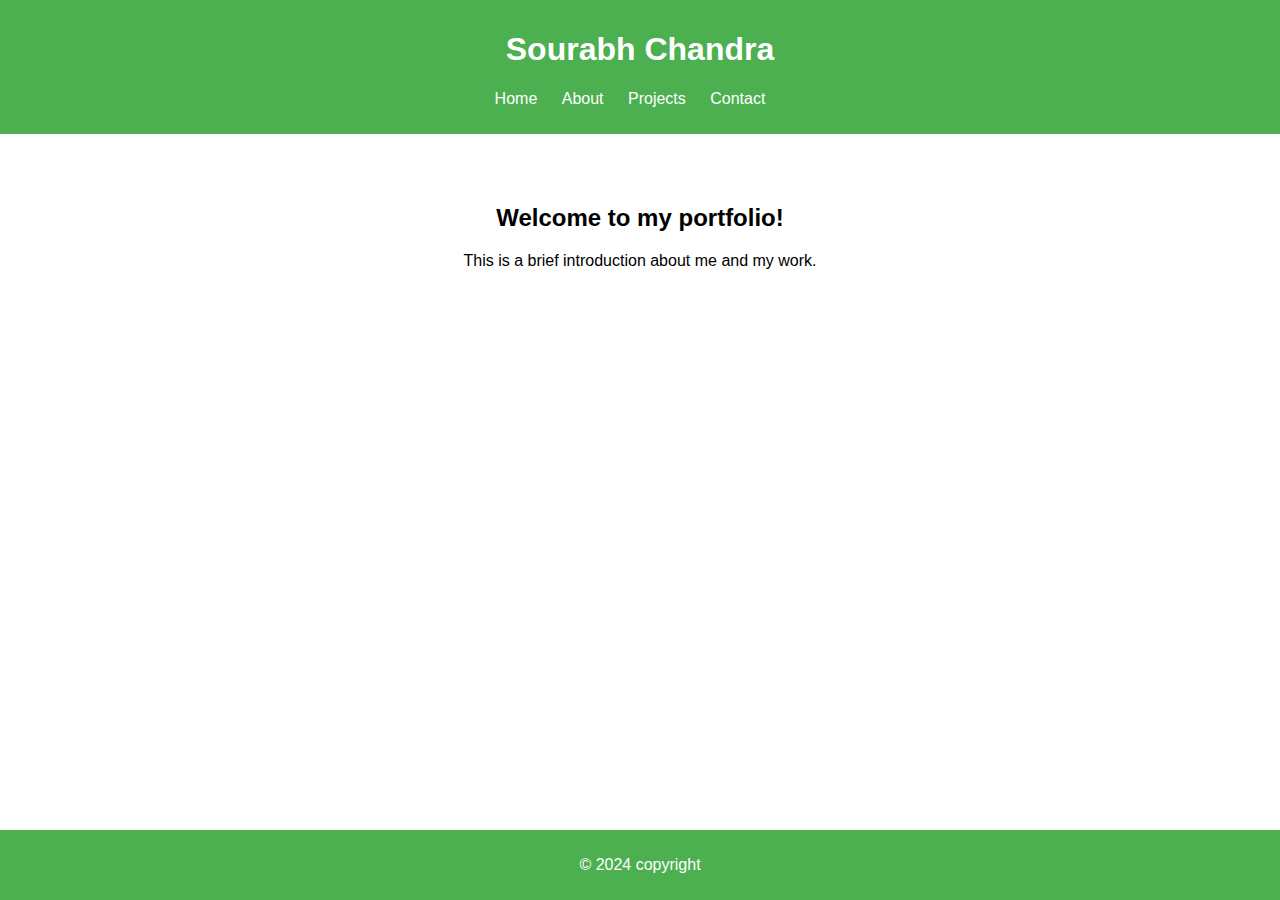
<file: index.html>
<!DOCTYPE html>
<html lang="en">
<head>
    <meta charset="UTF-8">
    <meta name="viewport" content="width=device-width, initial-scale=1.0">
    <title>Portfolio</title>
    <link rel="stylesheet" href="styles.css">
</head>
<body>
    <header>
        <h1>Sourabh Chandra</h1>
        <nav>
            <ul>
                <li><a href="index.html">Home</a></li>
                <li><a href="about.html">About</a></li>
                <li><a href="projects.html">Projects</a></li>
                <li><a href="contact.html">Contact</a></li>
            </ul>
        </nav>
    </header>

    <section class="intro">
        <h2>Welcome to my portfolio!</h2>
        <p>This is a brief introduction about me and my work.</p>
    </section>

    <footer>
        <p>&copy; 2024 copyright</p>
    </footer>
</body>
</html>
</file>
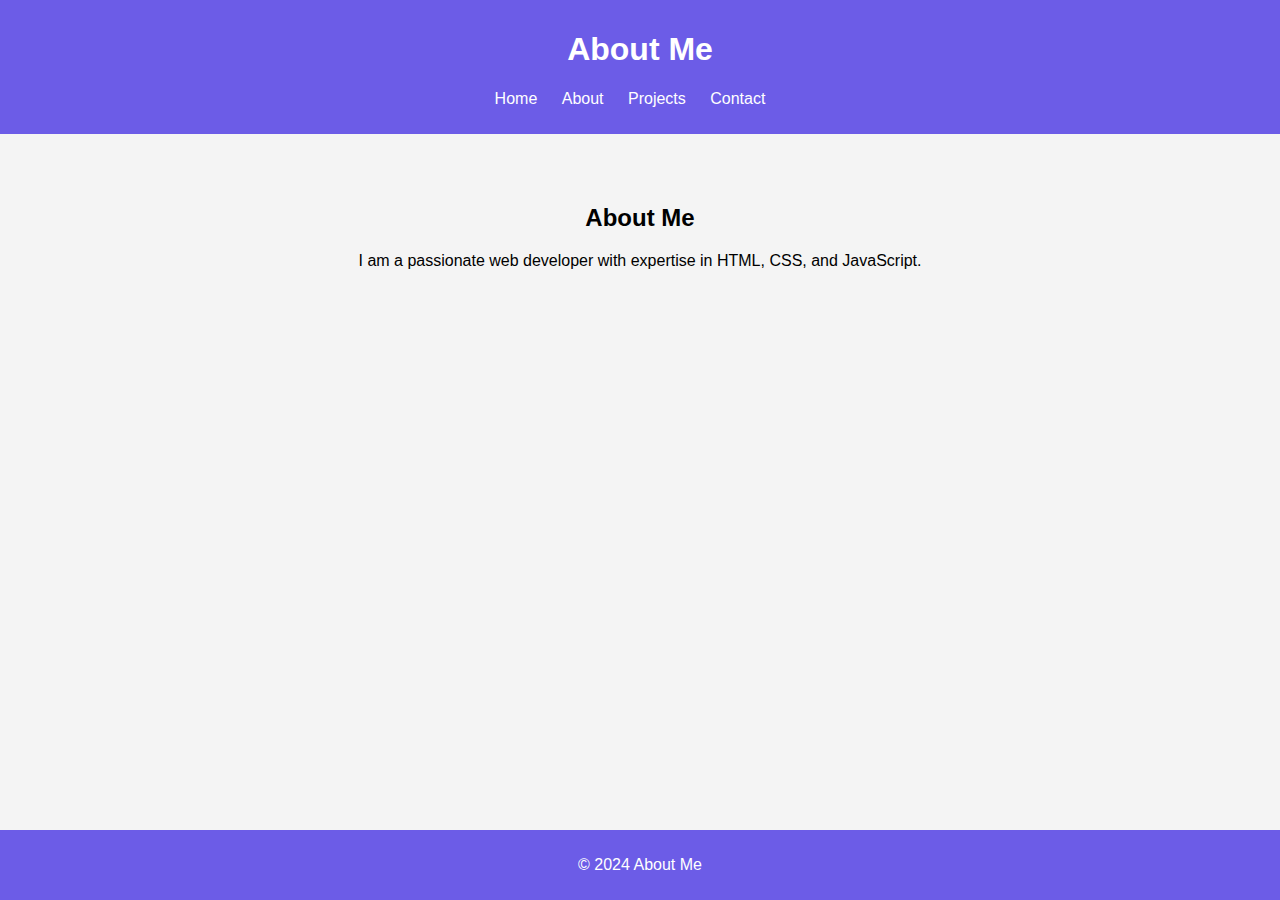
<file: about.html>
<!DOCTYPE html>
<html lang="en">
<head>
    <meta charset="UTF-8">
    <meta name="viewport" content="width=device-width, initial-scale=1.0">
    <title>About Me</title>
    <link rel="stylesheet" href="about_styles.css">
</head>
<body>
    <header>
        <h1>About Me</h1>
        <nav>
            <ul>
                <li><a href="index.html">Home</a></li>
                <li><a href="about.html">About</a></li>
                <li><a href="projects.html">Projects</a></li>
                <li><a href="contact.html">Contact</a></li>
            </ul>
        </nav>
    </header>

    <section class="about-content">
        <h2>About Me</h2>
        <p>
            I am a passionate web developer with expertise in HTML, CSS, and JavaScript. 
           
        </p>
    </section>

    <footer>
        <p>&copy; 2024 About Me</p>
    </footer>
</body>
</html>
</file>
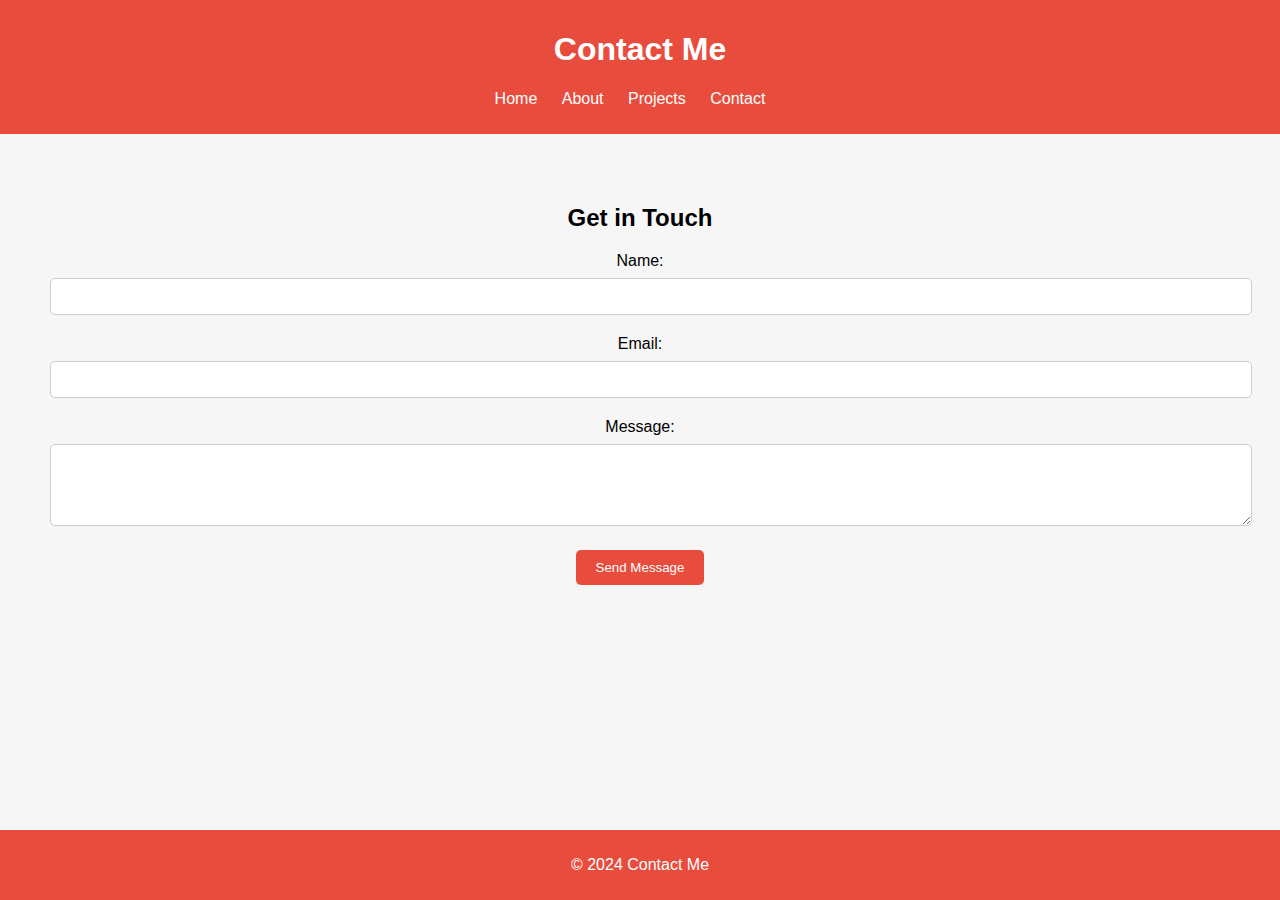
<file: contact.html>
<!DOCTYPE html>
<html lang="en">
<head>
    <meta charset="UTF-8">
    <meta name="viewport" content="width=device-width, initial-scale=1.0">
    <title>Contact Me</title>
    <link rel="stylesheet" href="contact_styles.css">
</head>
<body>
    <header>
        <h1>Contact Me</h1>
        <nav>
            <ul>
                <li><a href="index.html">Home</a></li>
                <li><a href="about.html">About</a></li>
                <li><a href="projects.html">Projects</a></li>
                <li><a href="contact.html">Contact</a></li>
            </ul>
        </nav>
    </header>

    <section class="contact-form">
        <h2>Get in Touch</h2>
        <form action="/index.html" >
            <div class="form-group">
                <label for="name">Name:</label>
                <input type="text" id="name" name="name" required>
            </div>

            <div class="form-group">
                <label for="email">Email:</label>
                <input type="email" id="email" name="email" required>
            </div>

            <div class="form-group">
                <label for="message">Message:</label>
                <textarea id="message" name="message" rows="4" required></textarea>
            </div>

            <button type="submit">Send Message</button>
        </form>
    </section>

    <footer>
        <p>&copy; 2024 Contact Me</p>
    </footer>
</body>
</html>
</file>
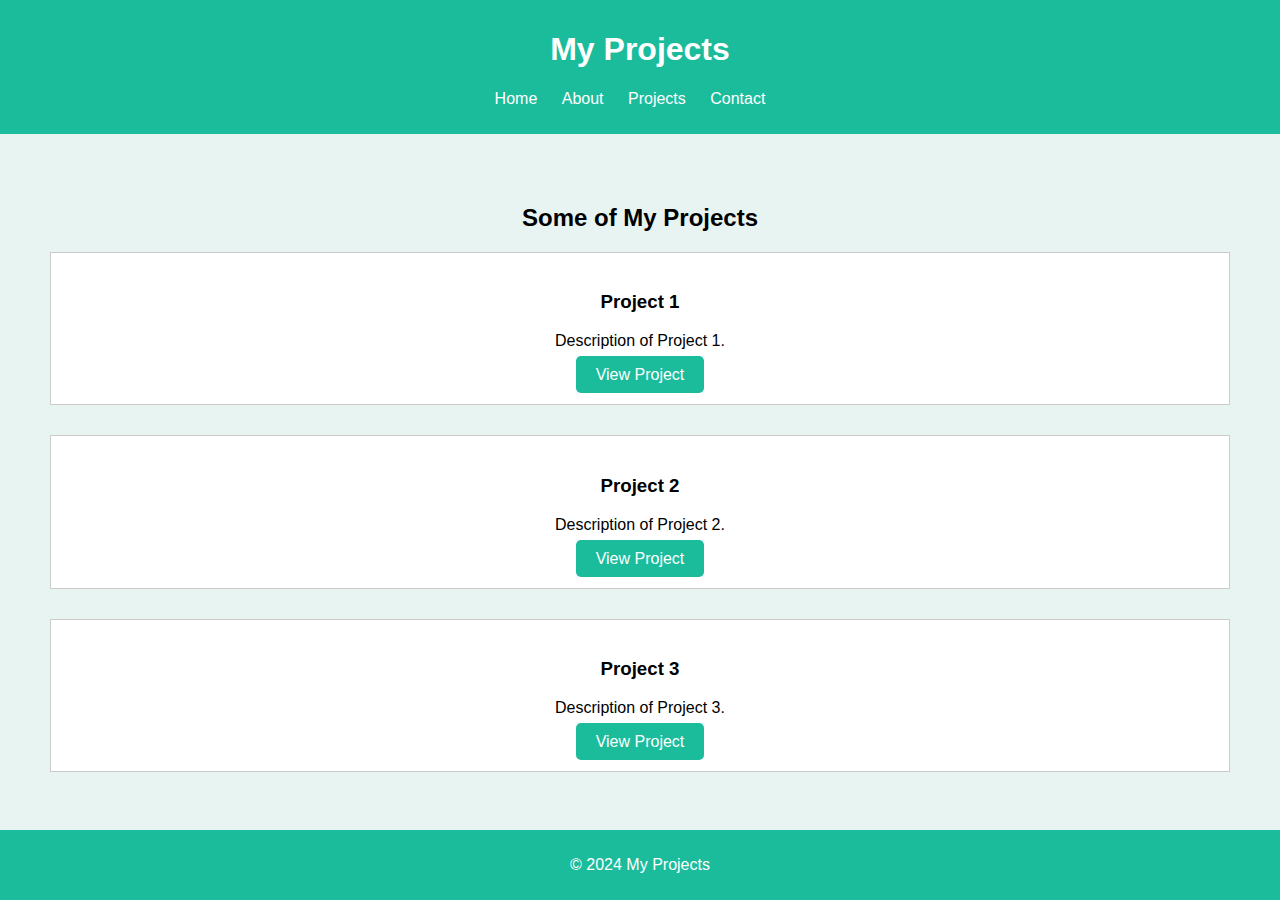
<file: projects.html>
<!DOCTYPE html>
<html lang="en">
<head>
    <meta charset="UTF-8">
    <meta name="viewport" content="width=device-width, initial-scale=1.0">
    <title>My Projects</title>
    <link rel="stylesheet" href="projects_styles.css">
</head>
<body>
    <header>
        <h1>My Projects</h1>
        <nav>
            <ul>
                <li><a href="index.html">Home</a></li>
                <li><a href="about.html">About</a></li>
                <li><a href="projects.html">Projects</a></li>
                <li><a href="contact.html">Contact</a></li>
            </ul>
        </nav>
    </header>

    <section class="project-list">
        <h2>Some of My Projects</h2>

        <div class="project-item">
            <h3>Project 1</h3>
            <p>Description of Project 1.</p>
            <a href="#">View Project</a>
        </div>

        <div class="project-item">
            <h3>Project 2</h3>
            <p>Description of Project 2.</p>
            <a href="#">View Project</a>
        </div>

        <div class="project-item">
            <h3>Project 3</h3>
            <p>Description of Project 3.</p>
            <a href="#">View Project</a>
        </div>
    </section>

    <footer>
        <p>&copy; 2024 My Projects</p>
    </footer>
</body>
</html>
</file>
<file: styles.css>
body {
    font-family: Arial, sans-serif;
    margin: 0;
    padding: 0;
}

header {
    background-color: #4CAF50;
    color: #fff;
    padding: 10px 0;
    text-align: center;
}

nav ul {
    list-style-type: none;
    padding: 0;
}

nav ul li {
    display: inline;
    margin-right: 20px;
}

nav ul li a {
    color: #fff;
    text-decoration: none;
}

.intro {
    padding: 50px;
    text-align: center;
}

footer {
    background-color: #4CAF50;
    color: #fff;
    text-align: center;
    padding: 10px 0;
    position: fixed;
    bottom: 0;
    width: 100%;
}
</file>
<file: about_styles.css>
body {
    font-family: Arial, sans-serif;
    margin: 0;
    padding: 0;
    background-color: #f4f4f4;
}

header {
    background-color: #6c5ce7;
    color: #fff;
    padding: 10px 0;
    text-align: center;
}

nav ul {
    list-style-type: none;
    padding: 0;
}

nav ul li {
    display: inline;
    margin-right: 20px;
}

nav ul li a {
    color: #fff;
    text-decoration: none;
}

.about-content {
    padding: 50px;
    text-align: center;
}

footer {
    background-color:#6c5ce7;
    color: #fff;
    text-align: center;
    padding: 10px 0;
    position: fixed;
    bottom: 0;
    width: 100%;
}
</file>
<file: contact_styles.css>
body {
    font-family: Arial, sans-serif;
    margin: 0;
    padding: 0;
    background-color: #f6f6f6;
}

header {
    background-color: #e74c3c;
    color: #fff;
    padding: 10px 0;
    text-align: center;
}

nav ul {
    list-style-type: none;
    padding: 0;
}

nav ul li {
    display: inline;
    margin-right: 20px;
}

nav ul li a {
    color: #fff;
    text-decoration: none;
}

.contact-form {
    padding: 50px;
    text-align: center;
}

.form-group {
    margin-bottom: 20px;
}

label {
    display: block;
    margin-bottom: 8px;
}

input[type="text"],
input[type="email"],
textarea {
    width: 100%;
    padding: 10px;
    border: 1px solid #ccc;
    border-radius: 5px;
}

button {
    background-color: #e74c3c;
    color: #fff;
    padding: 10px 20px;
    border: none;
    border-radius: 5px;
    cursor: pointer;
}

button:hover {
    background-color: #c0392b;
}

footer {
    background-color: #e74c3c;
    color: #fff;
    text-align: center;
    padding: 10px 0;
    position: fixed;
    bottom: 0;
    width: 100%;
}
</file>
<file: projects_styles.css>
body {
    font-family: Arial, sans-serif;
    margin: 0;
    padding: 0;
    background-color: #e8f4f2;
}

header {
    background-color: #1abc9c;
    color: #fff;
    padding: 10px 0;
    text-align: center;
}

nav ul {
    list-style-type: none;
    padding: 0;
}

nav ul li {
    display: inline;
    margin-right: 20px;
}

nav ul li a {
    color: #fff;
    text-decoration: none;
}

.project-list {
    padding: 50px;
    text-align: center;
}

.project-item {
    margin-bottom: 30px;
    padding: 20px;
    border: 1px solid #ccc;
    background-color: #fff;
}

.project-item a {
    background-color: #1abc9c;
    color: #fff;
    padding: 10px 20px;
    text-decoration: none;
    border-radius: 5px;
}

footer {
    background-color: #1abc9c;
    color: #fff;
    text-align: center;
    padding: 10px 0;
    position: fixed;
    bottom: 0;
    width: 100%;
}
</file>
